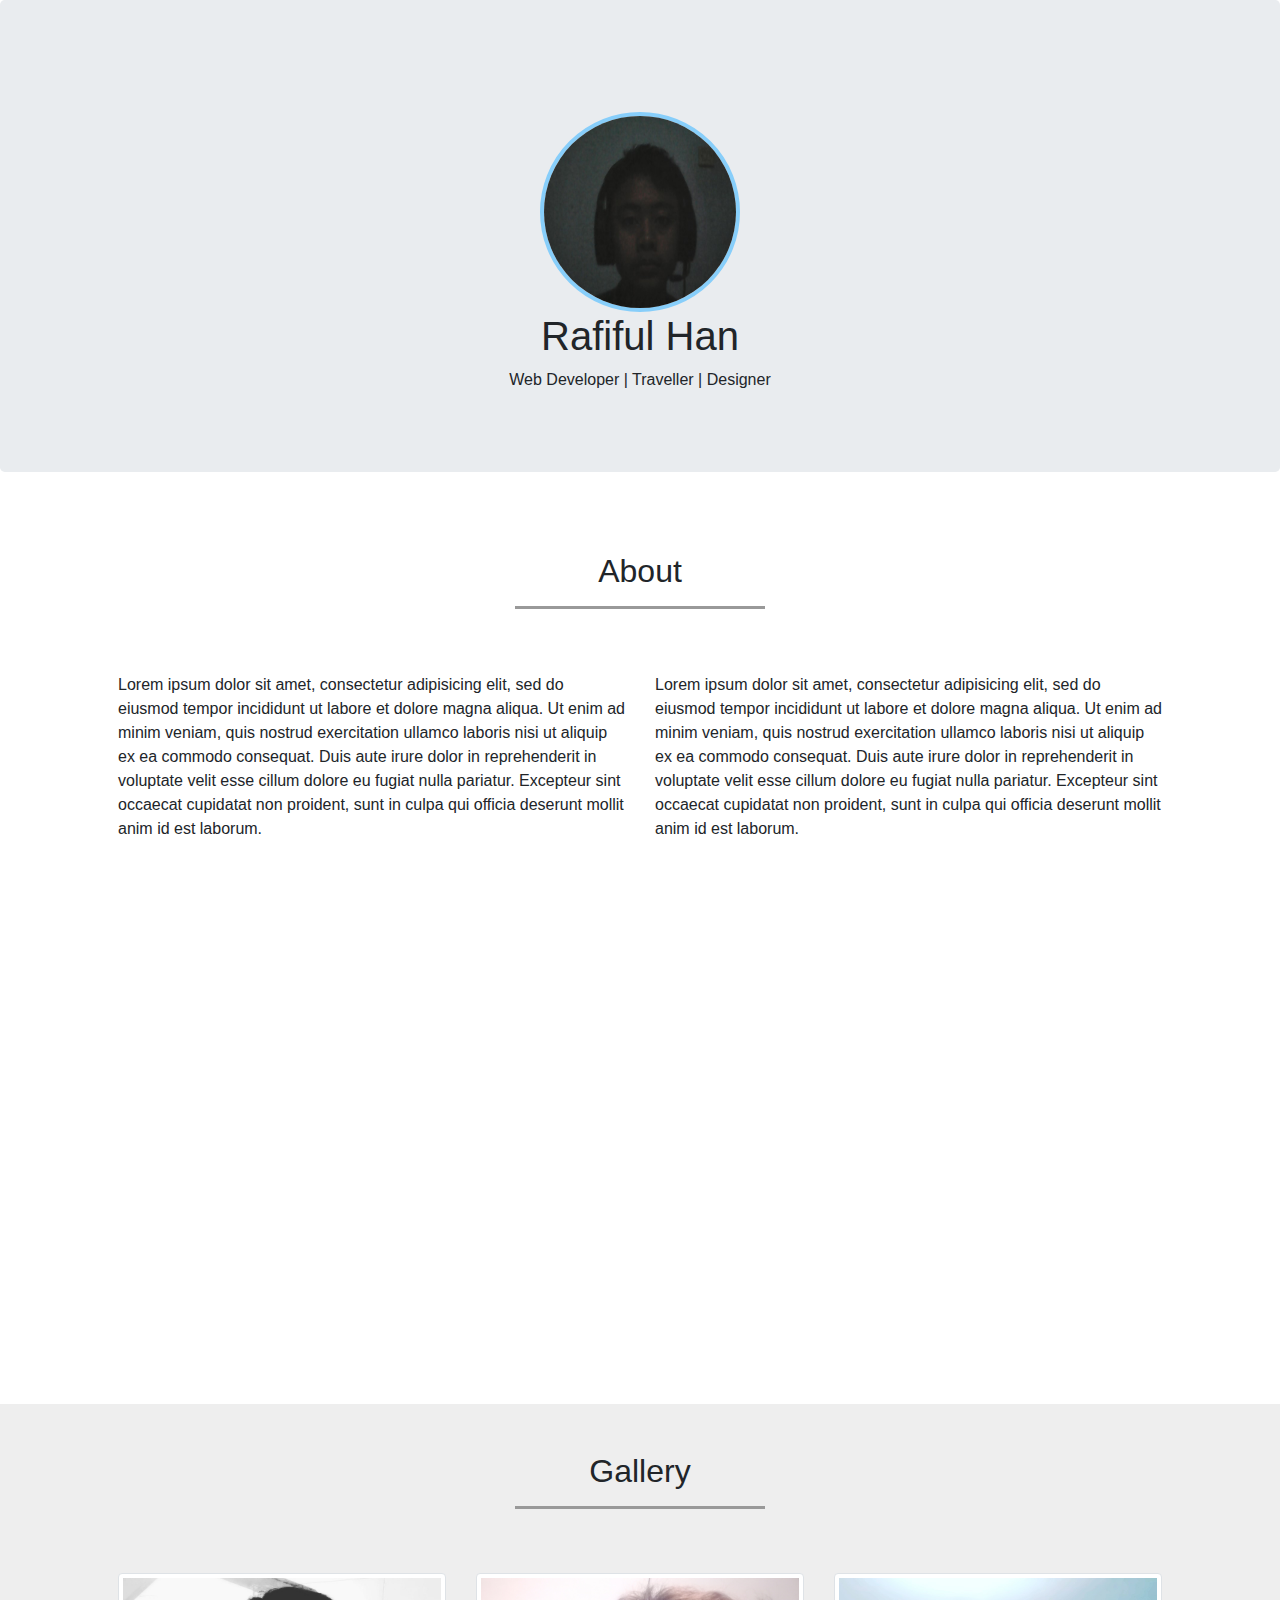
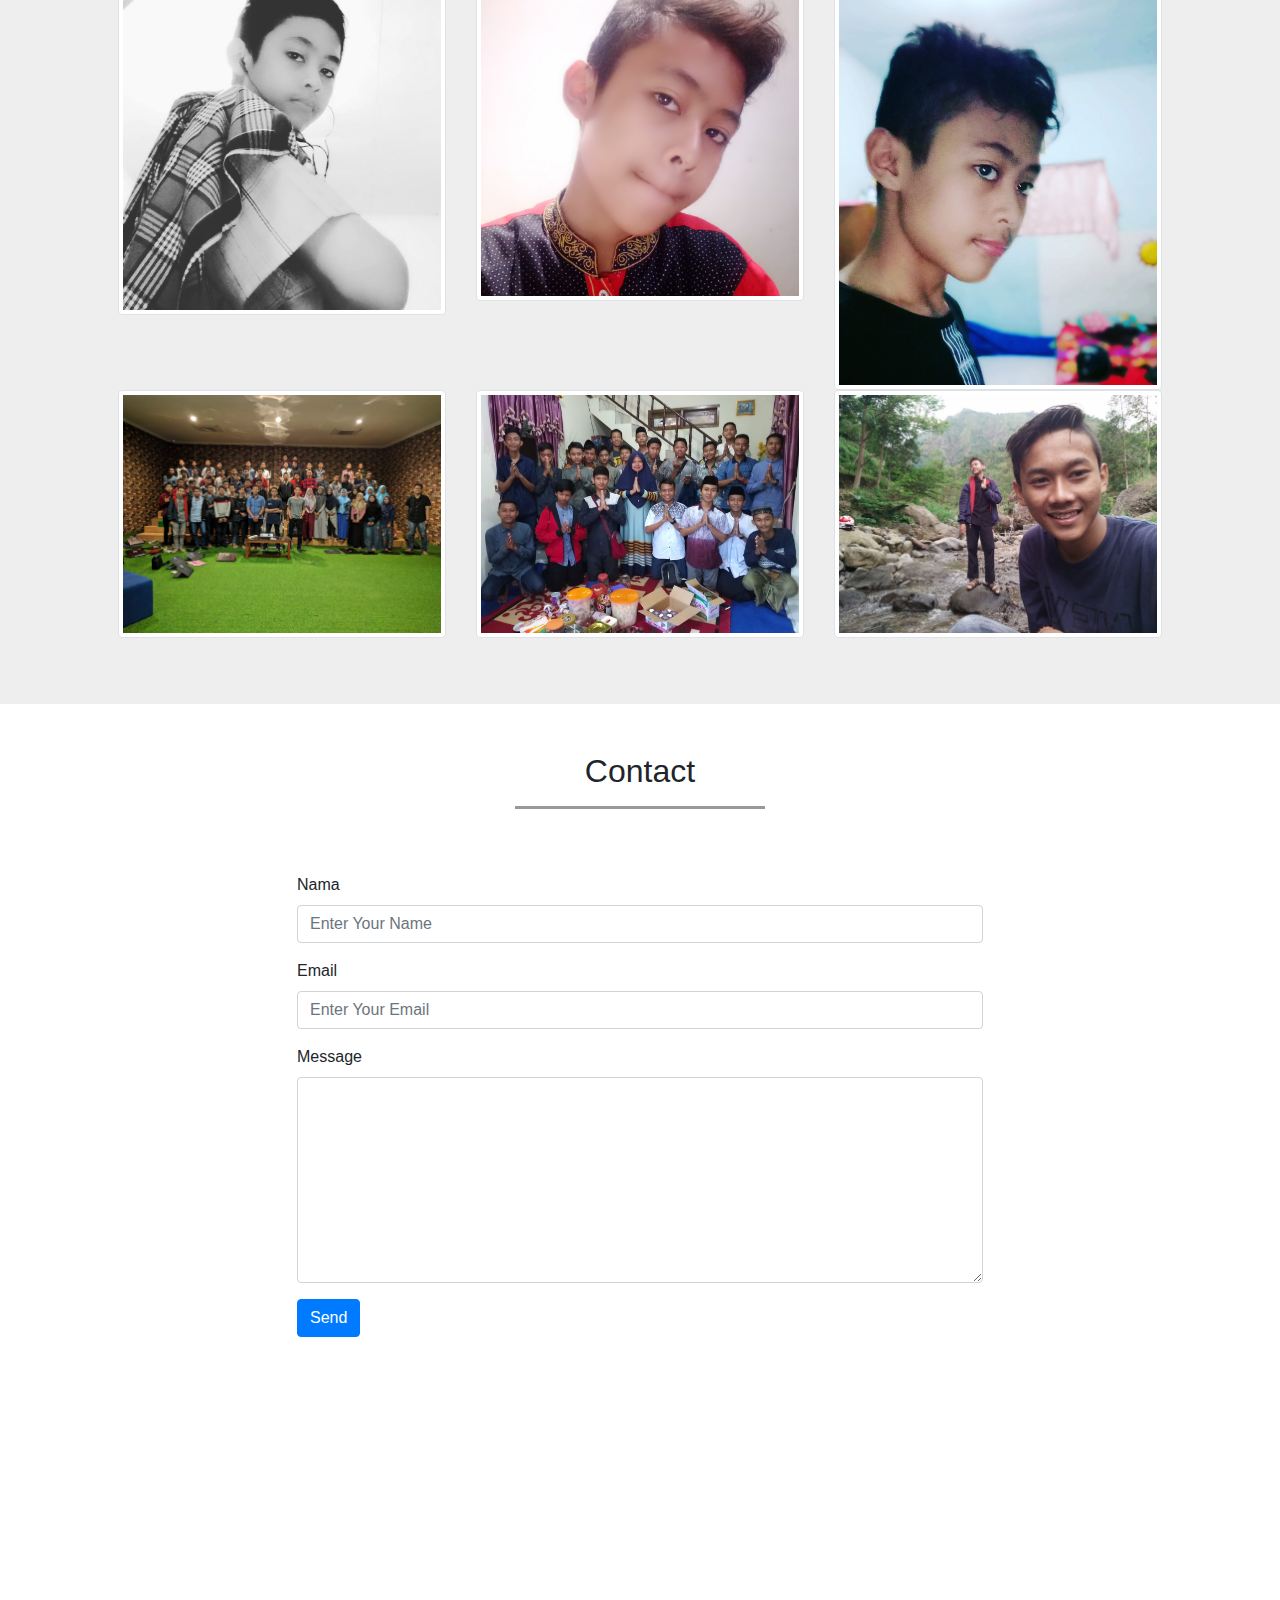
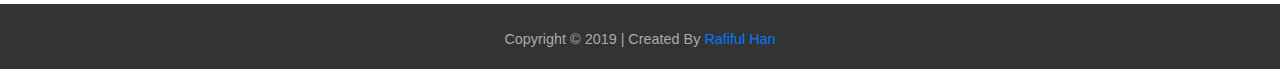
<file: index.html>
<!DOCTYPE html>
<html>
<head>
	<meta charset="utf-8">
	<meta name="viewport" content="width=device-width, initial-scale=1">
	<meta http-equiv="X-UA-Compatible" content="IE=edge">
	<link rel="stylesheet" type="text/css" href="css/bootstrap.css">
	<link rel="stylesheet" type="text/css" href="css/style.css">
	<title>Rafiful Han</title>
</head>
<body>

	<div class="jumbotron text-center">
		<img src="img/profile.jpg" class="mt-5 rounded-circle">
		<h1>Rafiful Han</h1>
		<p>Web Developer | Traveller | Designer</p>
	</div>

	<section class="about" id="about">
		<div class="container p-5">
			<div class="row">
				<div class="col-sm-12 text-center pb-5">
					<h2>About</h2><hr>
				</div>
			</div>

			<div class="row">
				<div class="col-md-6">
					<p>Lorem  ipsum dolor sit amet, consectetur adipisicing elit, sed do eiusmod
					tempor incididunt ut labore et dolore magna aliqua. Ut enim ad minim veniam,
					quis nostrud exercitation ullamco laboris nisi ut aliquip ex ea commodo
					consequat. Duis aute irure dolor in reprehenderit in voluptate velit esse
					cillum dolore eu fugiat nulla pariatur. Excepteur sint occaecat cupidatat non
					proident, sunt in culpa qui officia deserunt mollit anim id est laborum.</p>
				</div>
				<div class="col-md-6">
					<p>Lorem ipsum dolor sit amet, consectetur adipisicing elit, sed do eiusmod
					tempor incididunt ut labore et dolore magna aliqua. Ut enim ad minim veniam,
					quis nostrud exercitation ullamco laboris nisi ut aliquip ex ea commodo
					consequat. Duis aute irure dolor in reprehenderit in voluptate velit esse
					cillum dolore eu fugiat nulla pariatur. Excepteur sint occaecat cupidatat non
					proident, sunt in culpa qui officia deserunt mollit anim id est laborum.</p>
				</div>
			</div>
		</div>
	</section>


	<section class="gallery" id="gallery">
		<div class="container text-center p-5">
			<div class="row">
				<div class="col-sm-12 text-center pb-5"><h2>Gallery</h2><hr></div>
			</div>

			<div class="row">
				<div class="col-sm-4"><img src="img/1.jpg" class="img-thumbnail"></div>
				<div class="col-sm-4"><img src="img/3.jpg" class="img-thumbnail"></div>
				<div class="col-sm-4"><img src="img/2.jpg" class="img-thumbnail"></div>
				<div class="col-sm-4"><img src="img/6.jpg" class="img-thumbnail"></div>
				<div class="col-sm-4"><img src="img/4.jpg" class="img-thumbnail"></div>
				<div class="col-sm-4"><img src="img/5.jpg" class="img-thumbnail"></div>
			</div>
		</div>
	</section>


	<section class="contact" id="contact">
		<div class="container p-5">
			<div class="row">
				<div class="col-sm-12 text-center pb-5"><h2>Contact</h2><hr></div>
			</div>

			<div class="row">
				<div class="col-sm-8 offset-sm-2">
					<form >
						<div class="form-group">
							<label for="nama">Nama</label>
							<input type="text" name="nama" id="nama" class="form-control" placeholder="Enter Your Name">
						</div>

						<div class="form-group">
							<label for="email">Email</label>
							<input type="email" name="email" id="email" class="form-control" placeholder="Enter Your Email">
						</div>

						<div class="form-group">
							<label for="message">Message</label><br>
							<textarea id="message" class="form-control" rows="8"></textarea>
						</div>

						<button type="submit" class="btn btn-primary">Send</button>

					</form>
				</div>	
			</div>
		</div>
	</section>


	<footer>
		<div class="conatiner">
			<div class="row">
				<div class="col-sm-12 text-center">

					<p>Copyright &copy 2019 | Created By <a href="rafifulhan.com">Rafiful Han</a></p>
				</div>
			</div>
		</div>
	</footer>


<!-- Script Js -->
<script src="https://code.jquery.com/jquery-3.3.1.slim.min.js"></script>
<script src="js/bootstrap.min.js"></script>
</body>
</html>
</file>
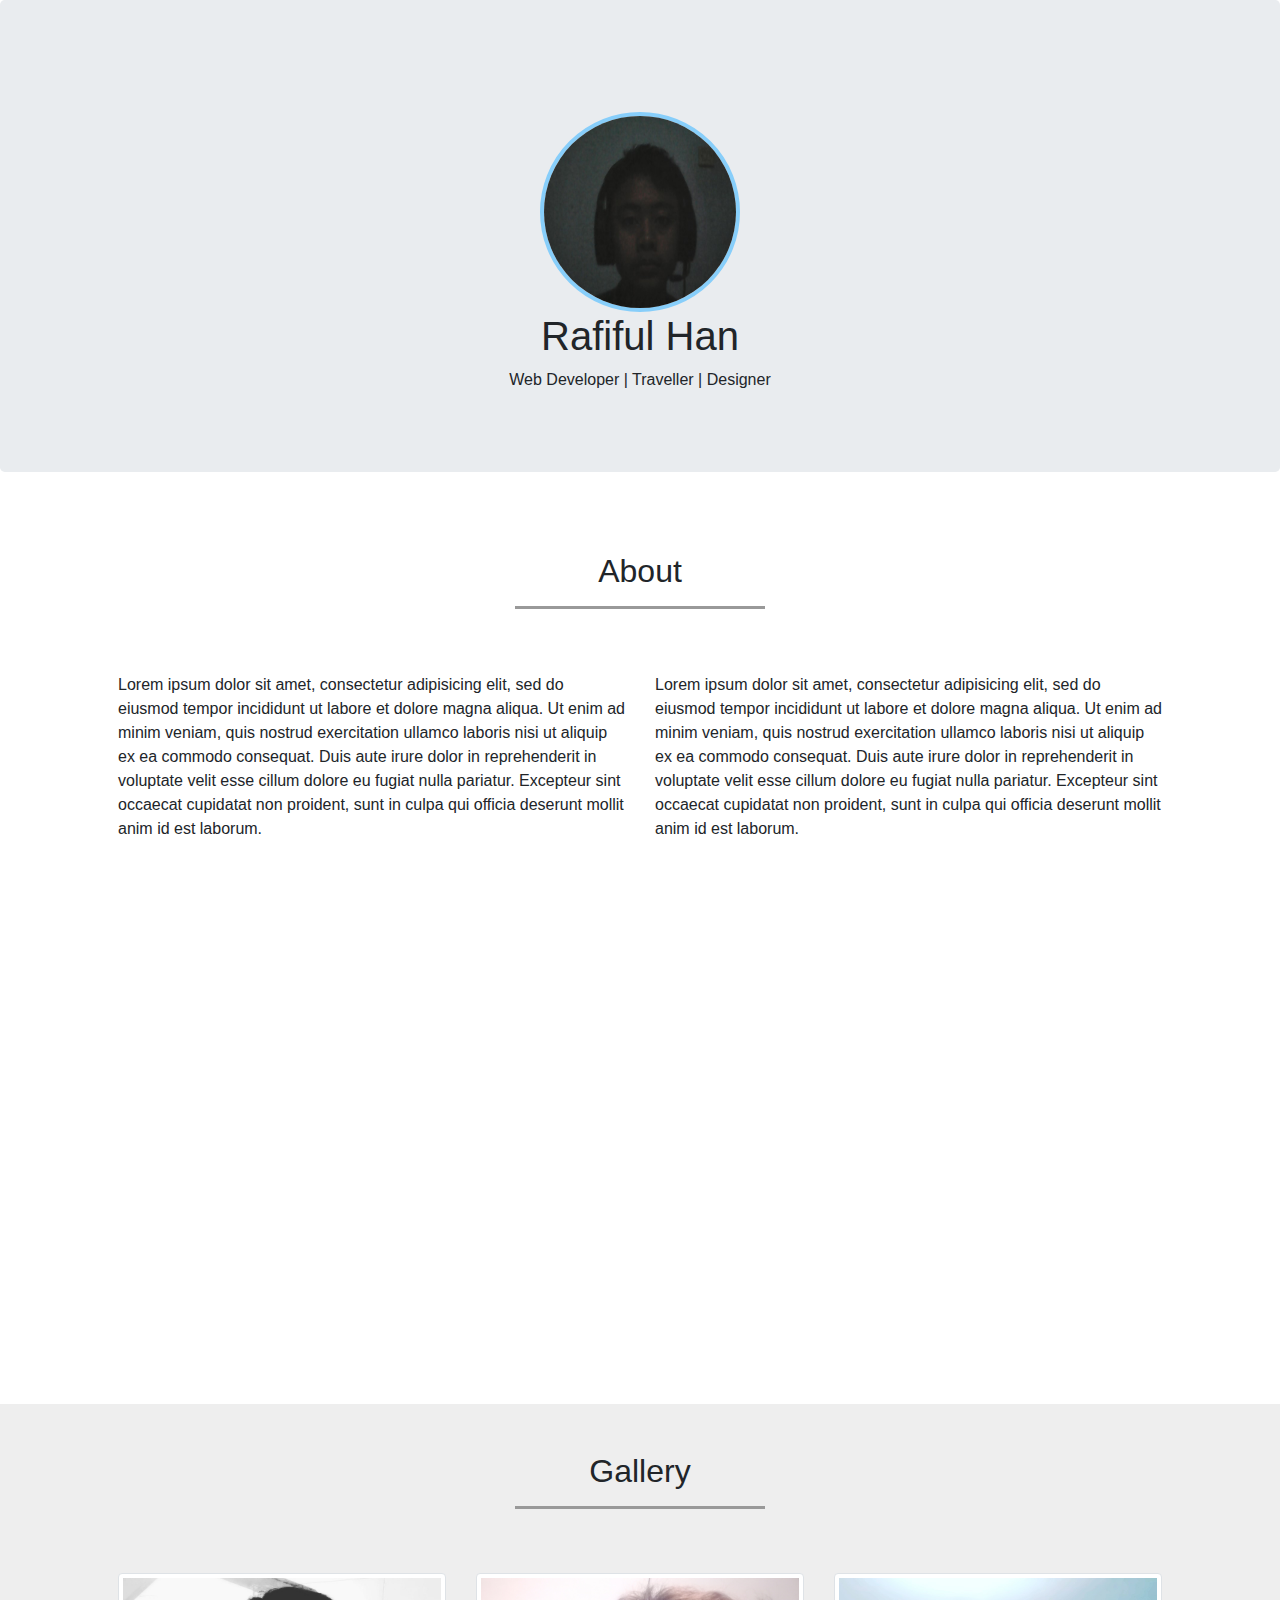
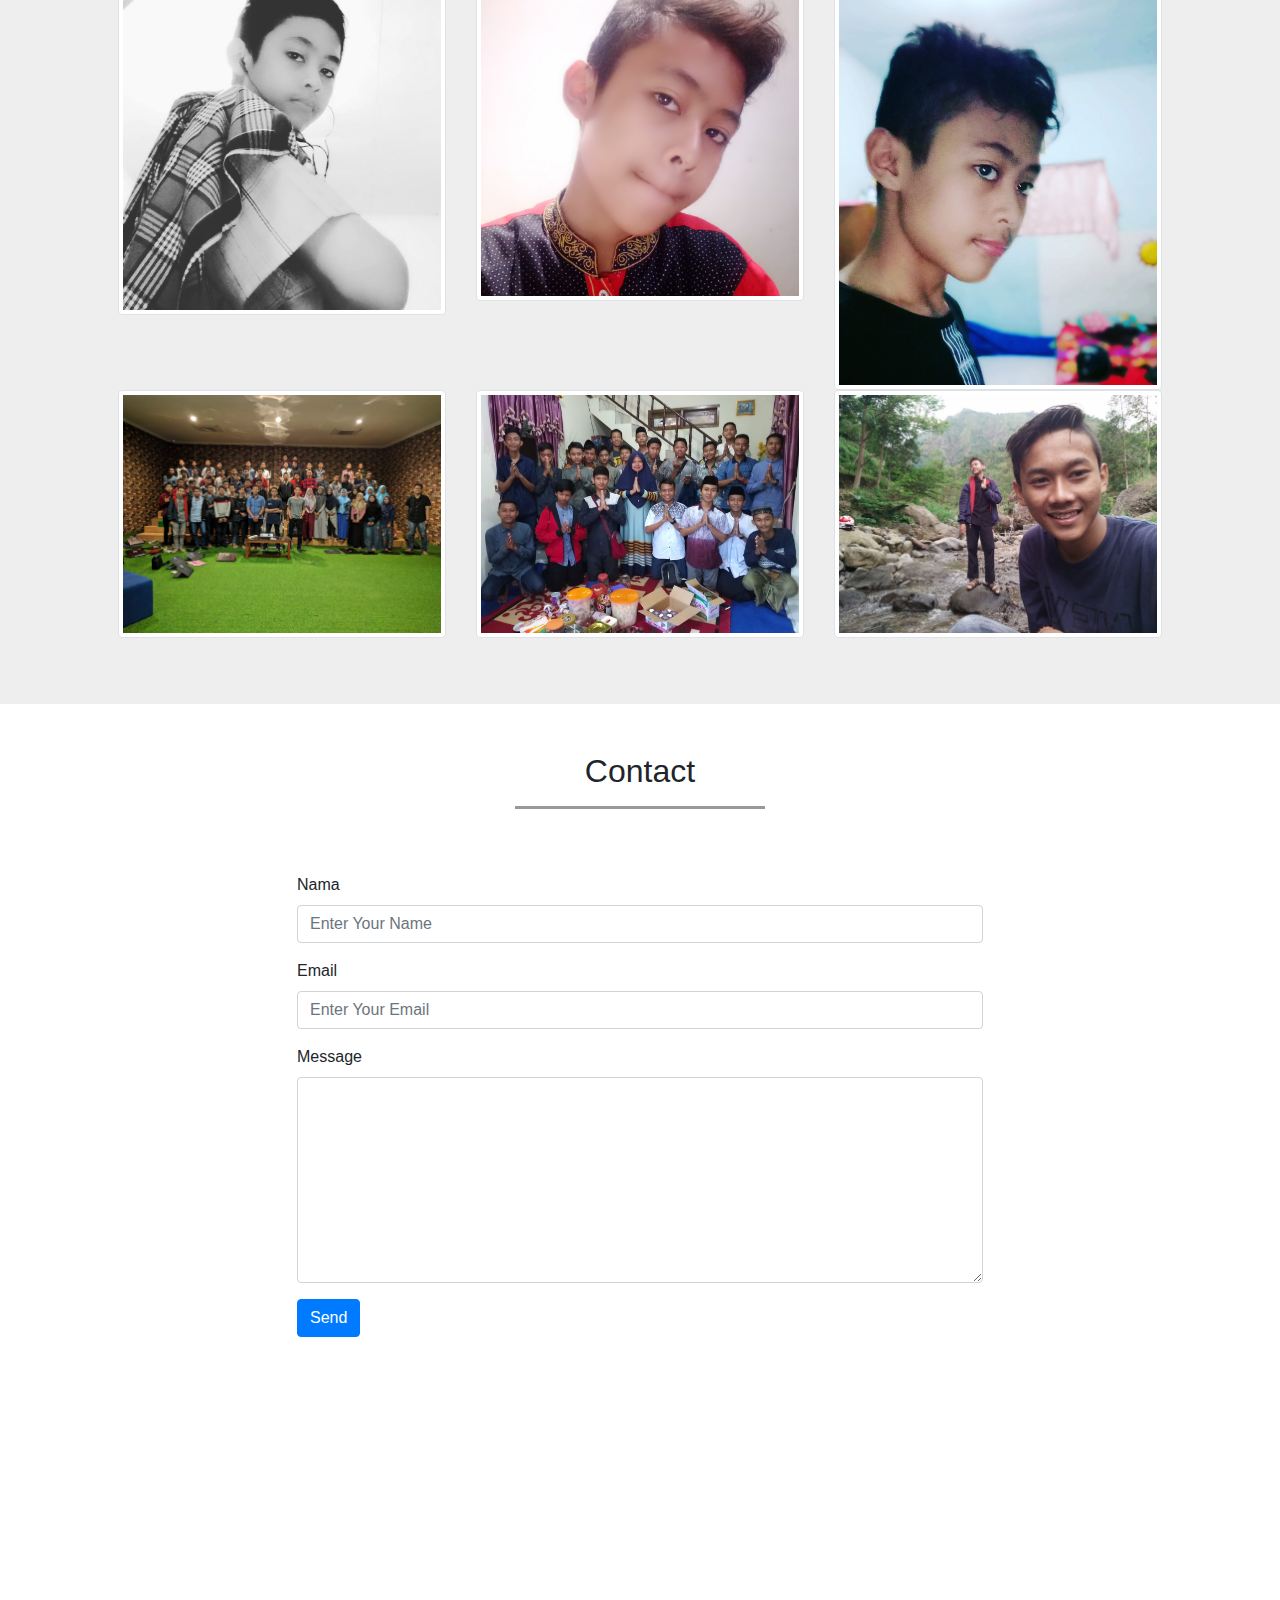
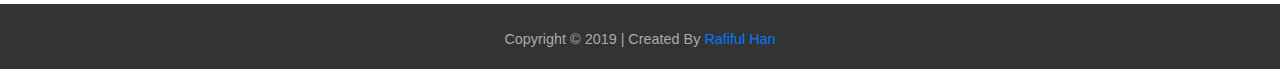
<file: home.html>
<!DOCTYPE html>
<html>
<head>
	<meta charset="utf-8">
	<meta name="viewport" content="width=device-width, initial-scale=1">
	<meta http-equiv="X-UA-Compatible" content="IE=edge">
	<link rel="stylesheet" type="text/css" href="css/bootstrap.css">
	<link rel="stylesheet" type="text/css" href="css/style.css">
	<title>Rafiful Han</title>
</head>
<body>

	<div class="jumbotron text-center">
		<img src="img/profile.jpg" class="mt-5 rounded-circle">
		<h1>Rafiful Han</h1>
		<p>Web Developer | Traveller | Designer</p>
	</div>

	<section class="about" id="about">
		<div class="container p-5">
			<div class="row">
				<div class="col-sm-12 text-center pb-5">
					<h2>About</h2><hr>
				</div>
			</div>

			<div class="row">
				<div class="col-md-6">
					<p>Lorem  ipsum dolor sit amet, consectetur adipisicing elit, sed do eiusmod
					tempor incididunt ut labore et dolore magna aliqua. Ut enim ad minim veniam,
					quis nostrud exercitation ullamco laboris nisi ut aliquip ex ea commodo
					consequat. Duis aute irure dolor in reprehenderit in voluptate velit esse
					cillum dolore eu fugiat nulla pariatur. Excepteur sint occaecat cupidatat non
					proident, sunt in culpa qui officia deserunt mollit anim id est laborum.</p>
				</div>
				<div class="col-md-6">
					<p>Lorem ipsum dolor sit amet, consectetur adipisicing elit, sed do eiusmod
					tempor incididunt ut labore et dolore magna aliqua. Ut enim ad minim veniam,
					quis nostrud exercitation ullamco laboris nisi ut aliquip ex ea commodo
					consequat. Duis aute irure dolor in reprehenderit in voluptate velit esse
					cillum dolore eu fugiat nulla pariatur. Excepteur sint occaecat cupidatat non
					proident, sunt in culpa qui officia deserunt mollit anim id est laborum.</p>
				</div>
			</div>
		</div>
	</section>


	<section class="gallery" id="gallery">
		<div class="container text-center p-5">
			<div class="row">
				<div class="col-sm-12 text-center pb-5"><h2>Gallery</h2><hr></div>
			</div>

			<div class="row">
				<div class="col-sm-4"><img src="img/1.jpg" class="img-thumbnail"></div>
				<div class="col-sm-4"><img src="img/3.jpg" class="img-thumbnail"></div>
				<div class="col-sm-4"><img src="img/2.jpg" class="img-thumbnail"></div>
				<div class="col-sm-4"><img src="img/6.jpg" class="img-thumbnail"></div>
				<div class="col-sm-4"><img src="img/4.jpg" class="img-thumbnail"></div>
				<div class="col-sm-4"><img src="img/5.jpg" class="img-thumbnail"></div>
			</div>
		</div>
	</section>


	<section class="contact" id="contact">
		<div class="container p-5">
			<div class="row">
				<div class="col-sm-12 text-center pb-5"><h2>Contact</h2><hr></div>
			</div>

			<div class="row">
				<div class="col-sm-8 offset-sm-2">
					<form >
						<div class="form-group">
							<label for="nama">Nama</label>
							<input type="text" name="nama" id="nama" class="form-control" placeholder="Enter Your Name">
						</div>

						<div class="form-group">
							<label for="email">Email</label>
							<input type="email" name="email" id="email" class="form-control" placeholder="Enter Your Email">
						</div>

						<div class="form-group">
							<label for="message">Message</label><br>
							<textarea id="message" class="form-control" rows="8"></textarea>
						</div>

						<button type="submit" class="btn btn-primary">Send</button>

					</form>
				</div>	
			</div>
		</div>
	</section>


	<footer>
		<div class="conatiner">
			<div class="row">
				<div class="col-sm-12 text-center">

					<p>Copyright &copy 2019 | Created By <a href="rafifulhan.com">Rafiful Han</a></p>
				</div>
			</div>
		</div>
	</footer>


<!-- Script Js -->
<script src="https://code.jquery.com/jquery-3.3.1.slim.min.js"></script>
<script src="js/bootstrap.min.js"></script>
</body>
</html>
</file>
<file: css/style.css>
.jumbotron img{
	width: 200px;
	height: 200px;
	border: 4px solid lightskyblue;
}

hr{
	width: 250px;
	border-top: 3px solid #999;
}

section{
	min-height: 900px;
}

.gallery{
	background-color: #eee;
}

footer{
	width: 100%;
	background-color: #333;
	height: 65px;
}

footer p{
	margin-top: 25px;
	color: #aaa;
	font-size: .9em;
	justify-content: flex-end;
}

header{
	width: 100%;
	top: 0;
	background-color: #333;
	position: fixed;
	z-index: 9999;
	color: #fff;
	margin-bottom: 100px;
}

header nav{
	width: 1280px;
	margin: 0 auto;
}

header nav .title h2{
	float: left;
	line-height: 55px;
}

header nav ul{
	margin: 0;
	padding: 0;
	float:right;
	line-height: 55px;
}

header nav ul a{
	padding: 0 25px;
	color: whitesmoke;
}
</file>
